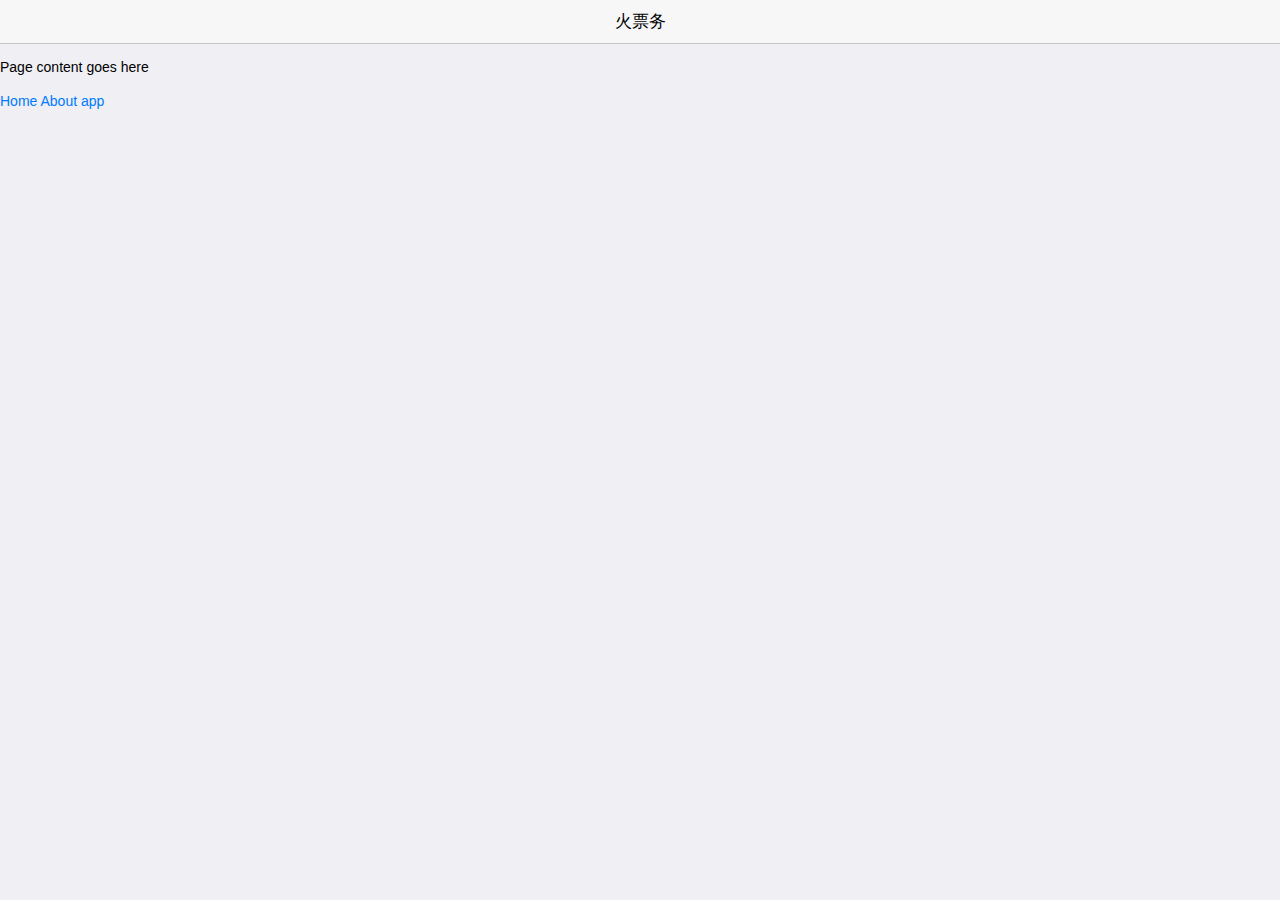
<file: app/index.html>
<!DOCTYPE html>
<html>
    <head>
        <meta charset="utf-8">
        <meta name="viewport" content="width=device-width, initial-scale=1, maximum-scale=1, minimum-scale=1, user-scalable=no, minimal-ui">
        <meta name="apple-mobile-web-app-capable" content="yes">
        <meta name="apple-mobile-web-app-status-bar-style" content="black">
        <title>Framework7 Demo</title>
        <link rel="stylesheet" href="css/main.css"/>
        <script data-main="js/config" src="js/lib/require.js"></script>
        <script>
            var huo = huo || { };
        </script>
    </head>
    <body>
        <div class="views">
            <div class="view view-main">
                <div class="navbar">
                    <div class="navbar-inner">
                        <div class="center">火票务</div>
                    </div>
                </div>
                <div class="pages navbar-through toolbar-through">
                    <div data-page="index" class="page">
                        <div class="page-content">
                        <p>Page content goes here</p>
                        <a href="tpl/home.html">Home</a>
                        <a href="tpl/about.html">About app</a>
                        </div>
                    </div>
                </div>
            </div>
        </div>
    </body>
</html>
</file>
<file: app/css/main.css>
@import url(framework7.ios.css);
@import url(framework7.ios.colors.css);
</file>
